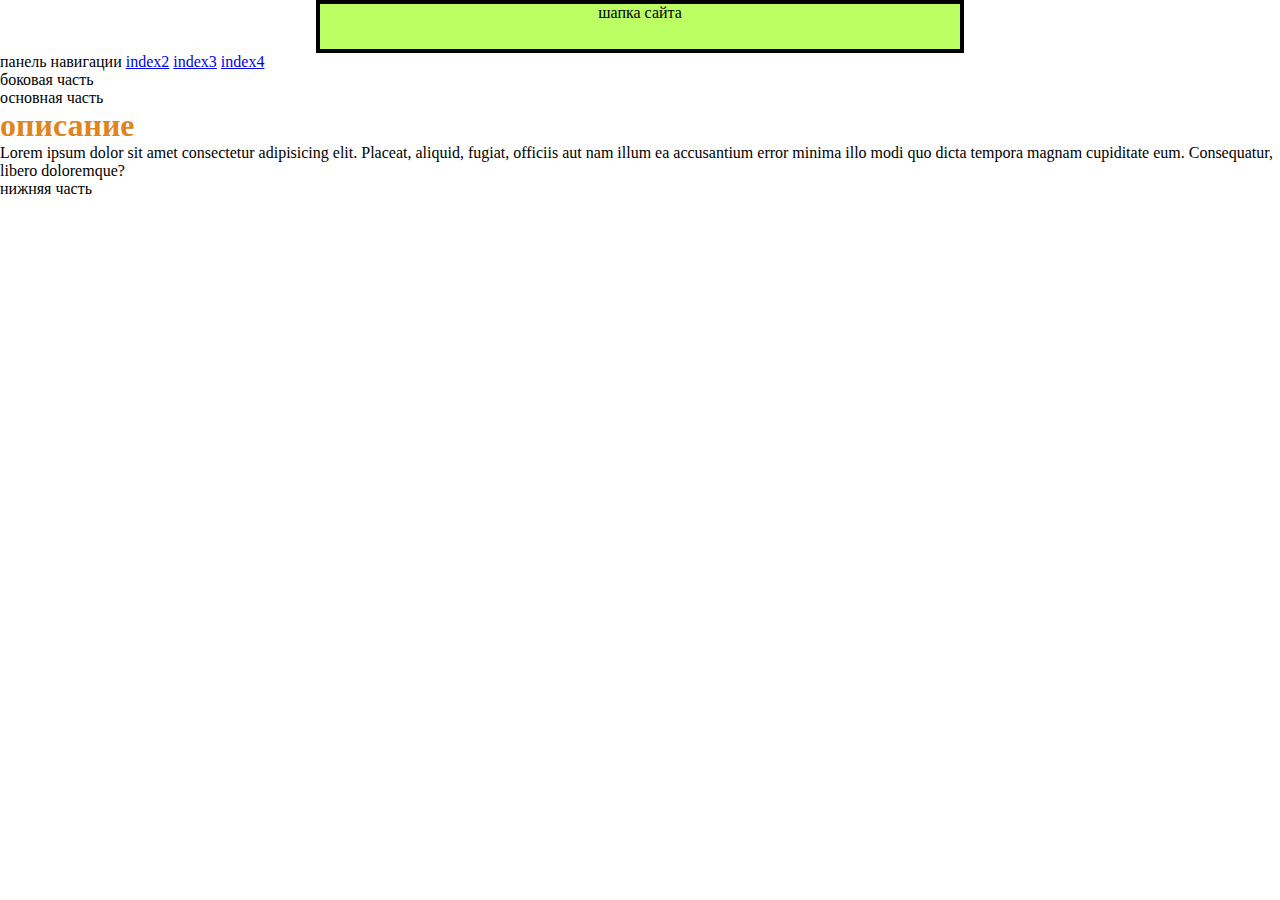
<file: index.html>
<!DOCTYPE html>
<html lang="ru">
<head>
    <meta charset="UTF-8">
    <link rel="stylesheet" href="main.css">
    <link rel="icon" href="photo\logo.jpg">
    <title>murad</title>
</head>
<body>
    <header>шапка сайта</header>
    <nav>панель навигации
        <a href="index2.html">index2</a>
        <a href="index3.html">index3</a>
        <a href="index4.html">index4</a>
    </nav>
    <aside>боковая часть</aside>
    <main>основная часть
        <H1>описание</H1>
        Lorem ipsum dolor sit amet consectetur adipisicing elit.
        Placeat, aliquid, fugiat, officiis aut nam illum ea accusantium error minima illo modi quo dicta tempora magnam cupiditate eum.
        Consequatur, libero doloremque?
    </main>
    <footer>нижняя часть</footer>

    
</body>
</html>
</file>
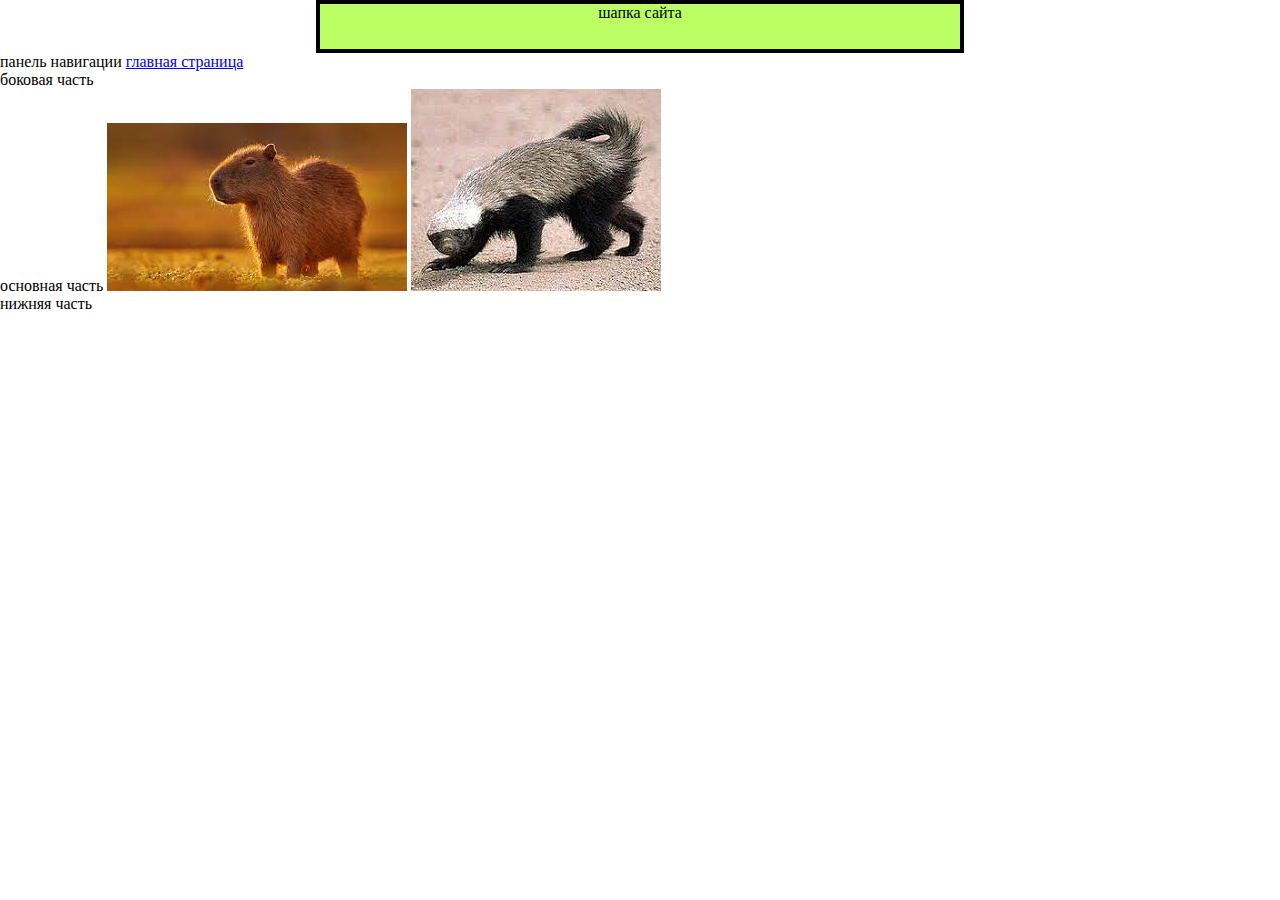
<file: index2.html>
<!DOCTYPE html>
<html lang="ru">
<head>
    <meta charset="UTF-8">
    <link rel="stylesheet" href="main.css">
    <link rel="icon" href="photo\logo.jpg">
    <title>murad</title>
</head>
<body>
    <header>шапка сайта</header>
    <nav>панель навигации
        <a href="index.html">главная страница</a>
    </nav>
    <aside>боковая часть</aside>
    <main>основная часть
    <img src="photo\2.jpg" >
        <img src="photo\1.png" >
    </main>
    <footer>нижняя часть</footer>

    
</body>
</html>
</file>
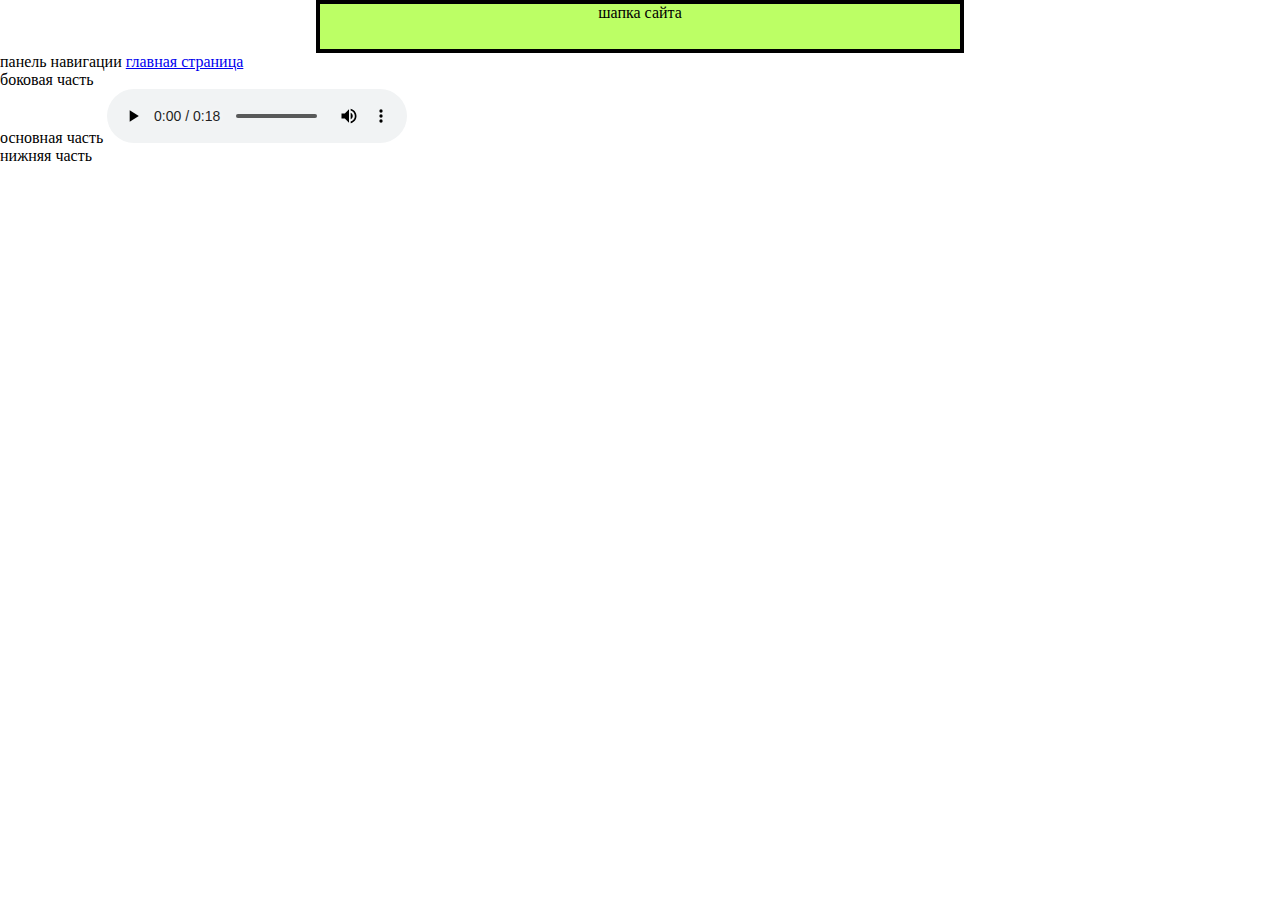
<file: index3.html>
<!DOCTYPE html>
<html lang="ru">
<head>
    <meta charset="UTF-8">
    <link rel="stylesheet" href="main.css">
    <link rel="icon" href="photo\logo.jpg">
    <title>murad</title>
</head>
<body>
    <header>шапка сайта</header>
    <nav>панель навигации
        <a href="index.html">главная страница</a>
    </nav>
    <aside>боковая часть</aside>
    <main>основная часть
        <audio controls>
            <source src="music\1.mp3">
        </audio> 
    </main>
    <footer>нижняя часть</footer>

    
</body>
</html>
</file>
<file: main.css>
*{
    margin: 0 auto;
}
header{
    background-color: rgb(188, 255, 101);
    width: 50%;
    height: 45px;
    border: 4px solid rgb(0, 0, 0);
    text-align: center;

}

h1{
    color: rgb(223, 133, 30);
}
</file>
